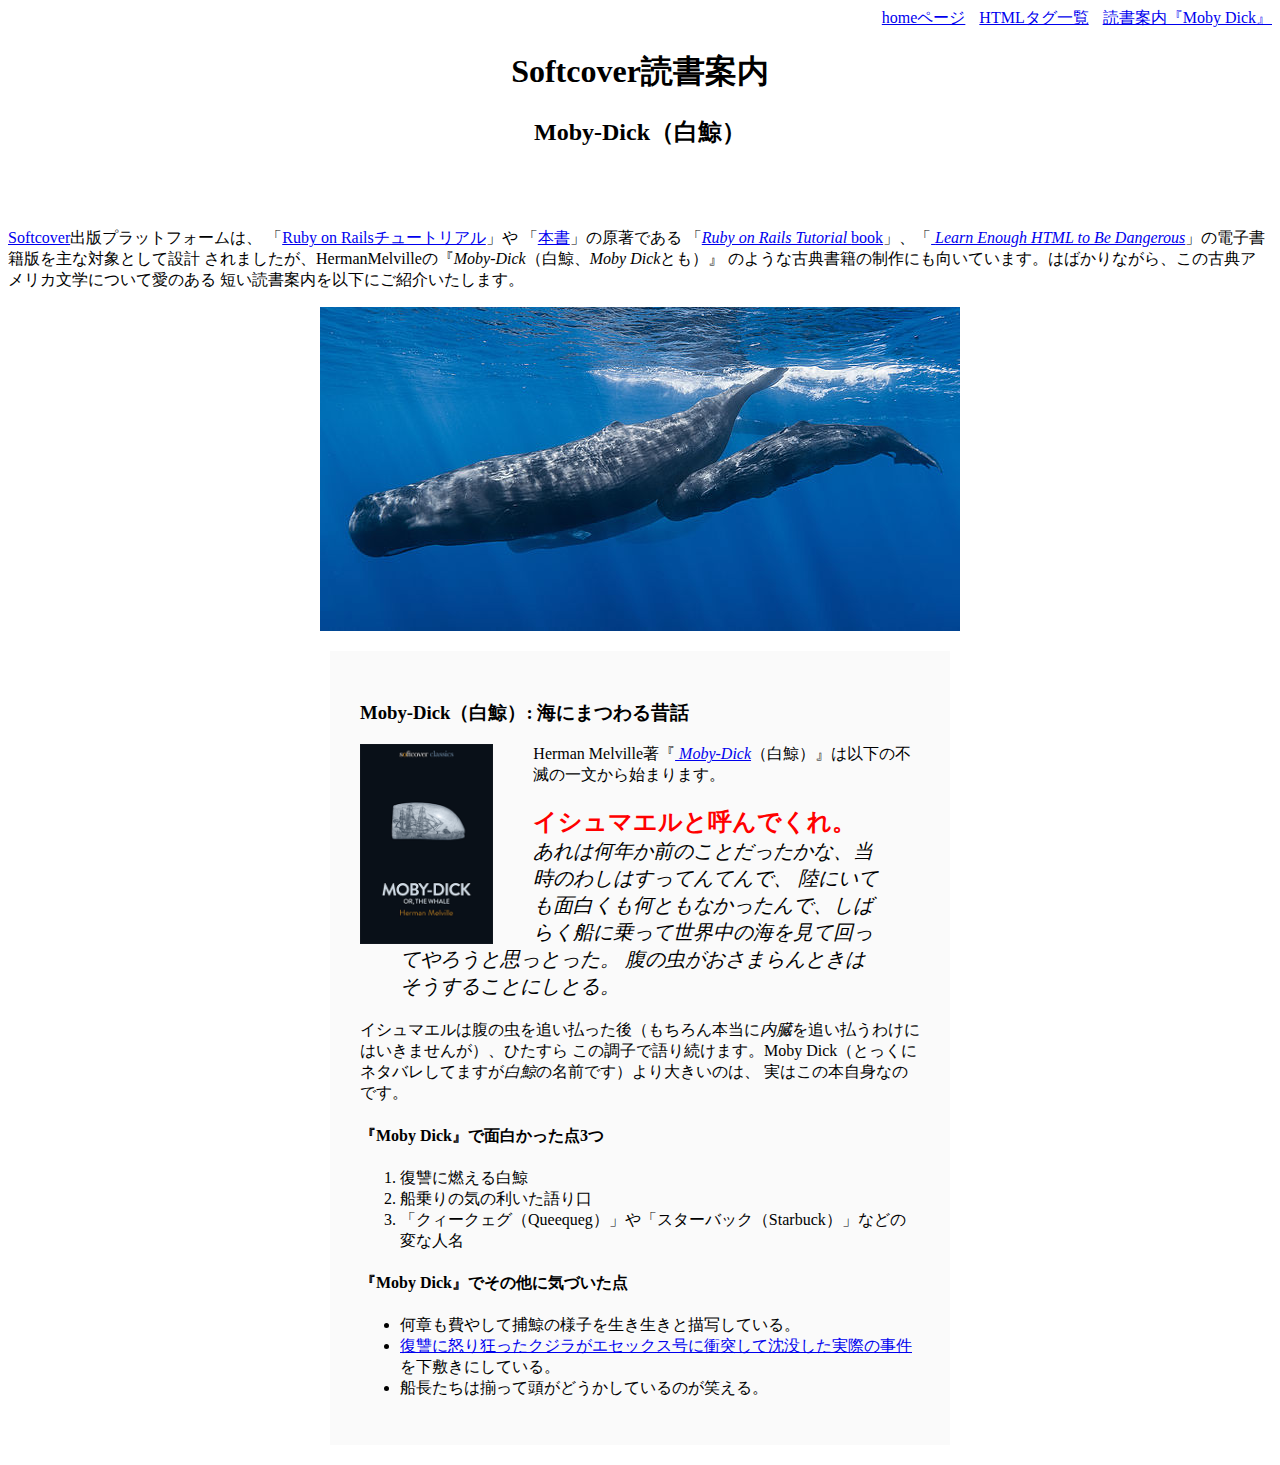
<file: moby_dick.html>
<!DOCTYPE html>
<html lang="ja">
  <head>
    <title>Moby Dick（白鯨）</title>
    <meta charset="utf-8">
    <link rel="stylesheet" href="css/main.css">
  </head>
  <body>
    <div id="main-nav" class="nav-menu">
      <a href="index.html">homeページ</a>
      <a href="tags.html" class="nav-spacing">HTMLタグ一覧</a>
      <a href="moby_dick.html" class="nav-spacing">読書案内『Moby Dick』</a>
    </div>
    
    <header>
      <header style="text-align: center; margin: 0 0 80px;">      
      <h1>Softcover読書案内</h1>
      <h2>Moby-Dick（白鯨）</h2>
    </header>

    <div>
      <p>
        <a href="https://www.softcover.io/">Softcover</a>出版プラットフォームは、
        「<a href="https://railstutorial.jp/">Ruby on Railsチュートリアル</a>」や
        「<a href="https://railstutorial.jp/html">本書</a>」の原著である
        「<a href="https://railstutorial.org/book"><em>Ruby on Rails Tutorial
        </em>book</a>」、「<a href="https://learnenough.com/html">
        <em>Learn Enough HTML to Be Dangerous</em></a>」の電子書籍版を主な対象として設計
        されましたが、HermanMelvilleの『<em>Moby-Dick</em>（白鯨、<em>Moby Dick</em>とも）』
        のような古典書籍の制作にも向いています。はばかりながら、この古典アメリカ文学について愛のある
        短い読書案内を以下にご紹介いたします。
      </p>
    </div>

    <a href="https://commons.wikimedia.org/wiki/File:Sperm_whale_pod.jpg">
      <img src="images/sperm_whales.jpg" alt="クジラ" style="display: block; margin: 0 auto;">
    </a>

    <div style="width: 560px; margin: 20px auto; padding: 30px;
    background-color: #fafafa;">

      <h3>Moby-Dick（白鯨）: 海にまつわる昔話</h3>

      <a href="https://www.softcover.io/read/6070fb03/moby-dick"
         target="_blank" rel="noopener">
        <img src="images/moby_dick.png" alt="Moby-Dick（白鯨）" height="200px" style="float: left;  margin: 0 40px 0 0;">
      </a>

      <p>
        Herman Melville著『<a href="https://www.softcover.io/read/6070fb03/moby-dick"
          target="_blank" rel="noopener">
        <em>Moby-Dick</em></a>（白鯨）』は以下の不滅の一文から始まります。
      </p>

      <blockquote style="font-style: italic; font-size: 20px;">
        <p>
          <span style="font-style: normal; font-size: 24px; font-weight: bold;color: #ff0000;">イシュマエルと呼んでくれ。</span>
          あれは何年か前のことだったかな、当時のわしはすってんてんで、
          陸にいても面白くも何ともなかったんで、しばらく船に乗って世界中の海を見て回ってやろうと思っとった。
          腹の虫がおさまらんときはそうすることにしとる。
        </p>
      </blockquote>

      <p>
        イシュマエルは腹の虫を追い払った後（もちろん本当に<em>内臓</em>を追い払うわけにはいきませんが）、ひたすら
        この調子で語り続けます。Moby Dick（とっくにネタバレしてますが<em>白鯨</em>の名前です）より大きいのは、
        実はこの本自身なのです。
      </p>
      
      <h4>『Moby Dick』で面白かった点3つ</h4>

      <ol>
        <li>復讐に燃える白鯨</li>
        <li>船乗りの気の利いた語り口</li>
        <li>「クィークェグ（Queequeg）」や「スターバック（Starbuck）」などの変な人名</li>
      </ol>

      <h4>『Moby Dick』でその他に気づいた点</h4>

      <ul>
        <li>何章も費やして捕鯨の様子を生き生きと描写している。</li>
        <li><a href="https://en.wikipedia.org/wiki/Essex_(whaleship)"
             target="_blank" rel="noopener">復讐に怒り狂ったクジラがエセックス号に衝突して沈没した実際の事件</a>
             を下敷きにしている。</li>
        <li>船長たちは揃って頭がどうかしているのが笑える。</li>
      </ul>
    </div>
  </body>
</html>
</file>
<file: css/main.css>
.nav-menu {
  text-align: right;
}
.nav-menu2 {
  text-align: center;
}
.nav-spacing {
  margin: 0 0 0 10px;
}
.image-link {
  text-decoration: none;
}
.color-red {
  color:red
}
</file>
